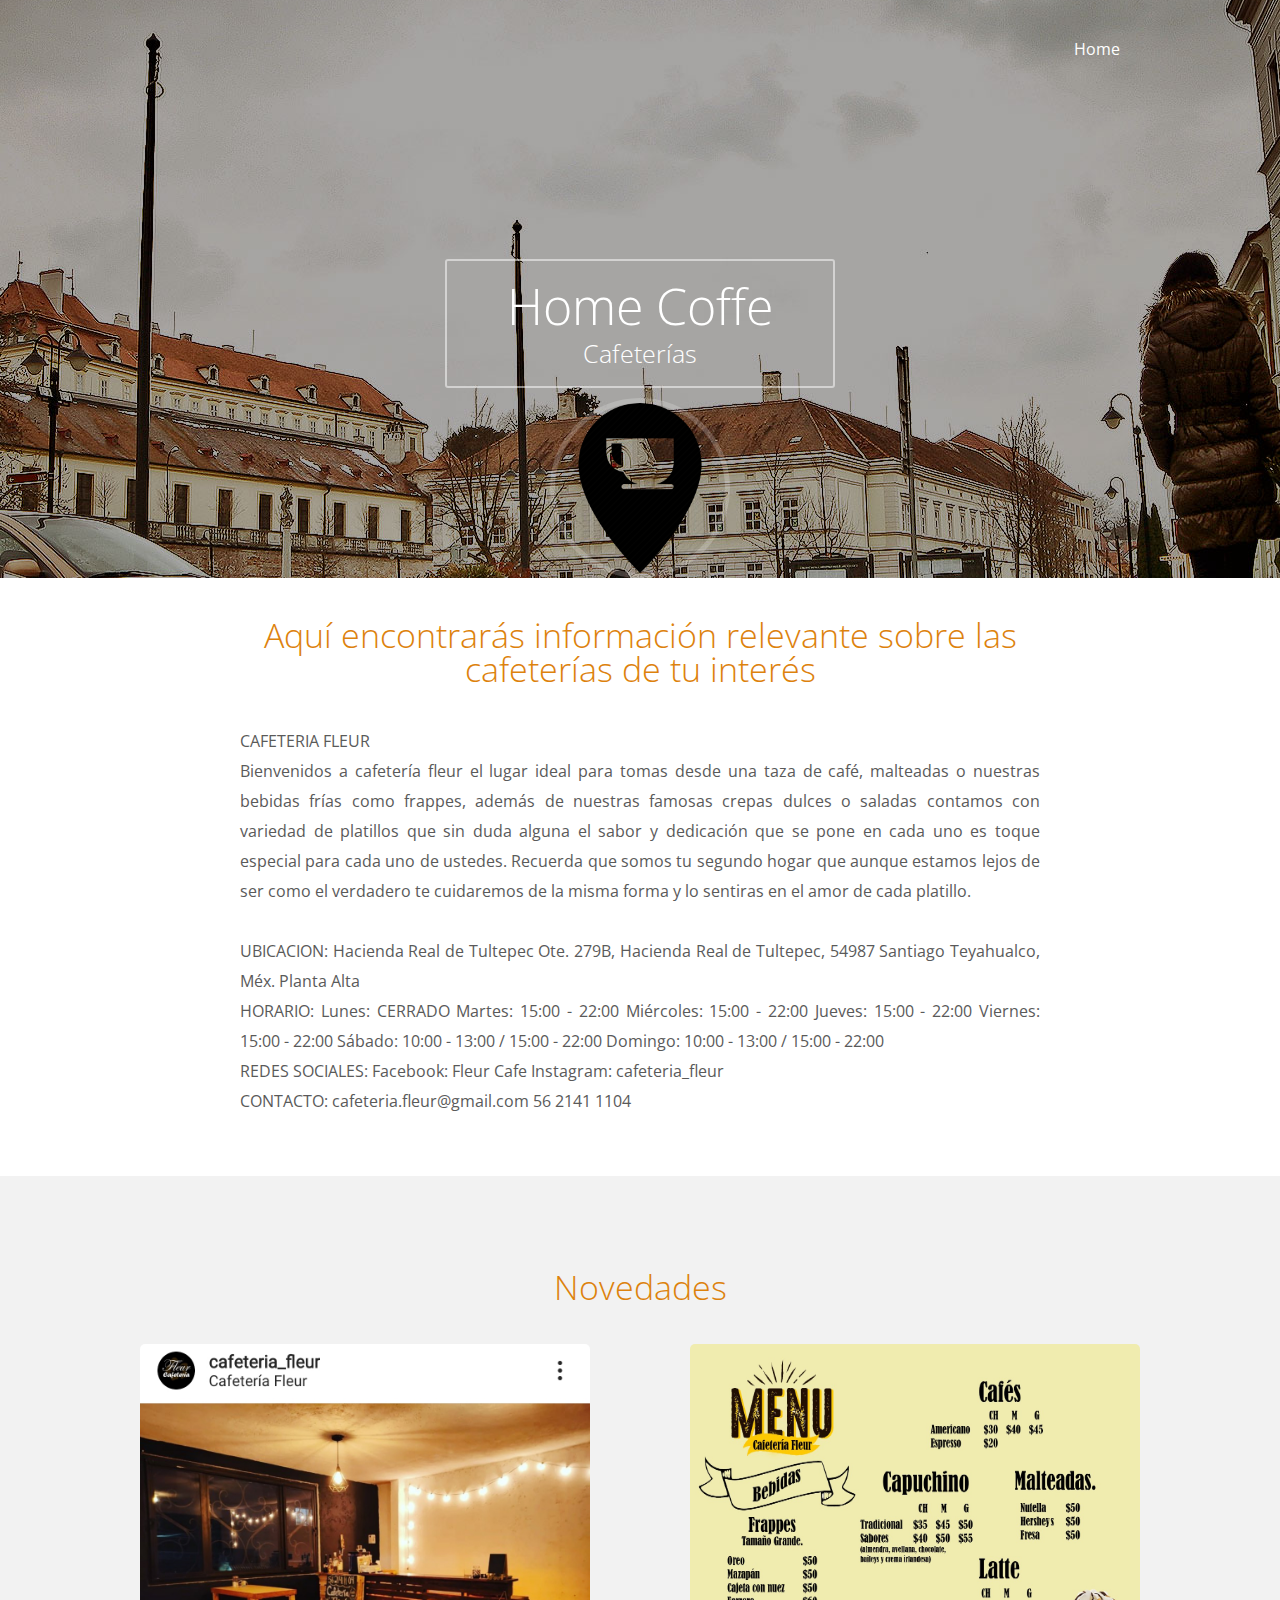
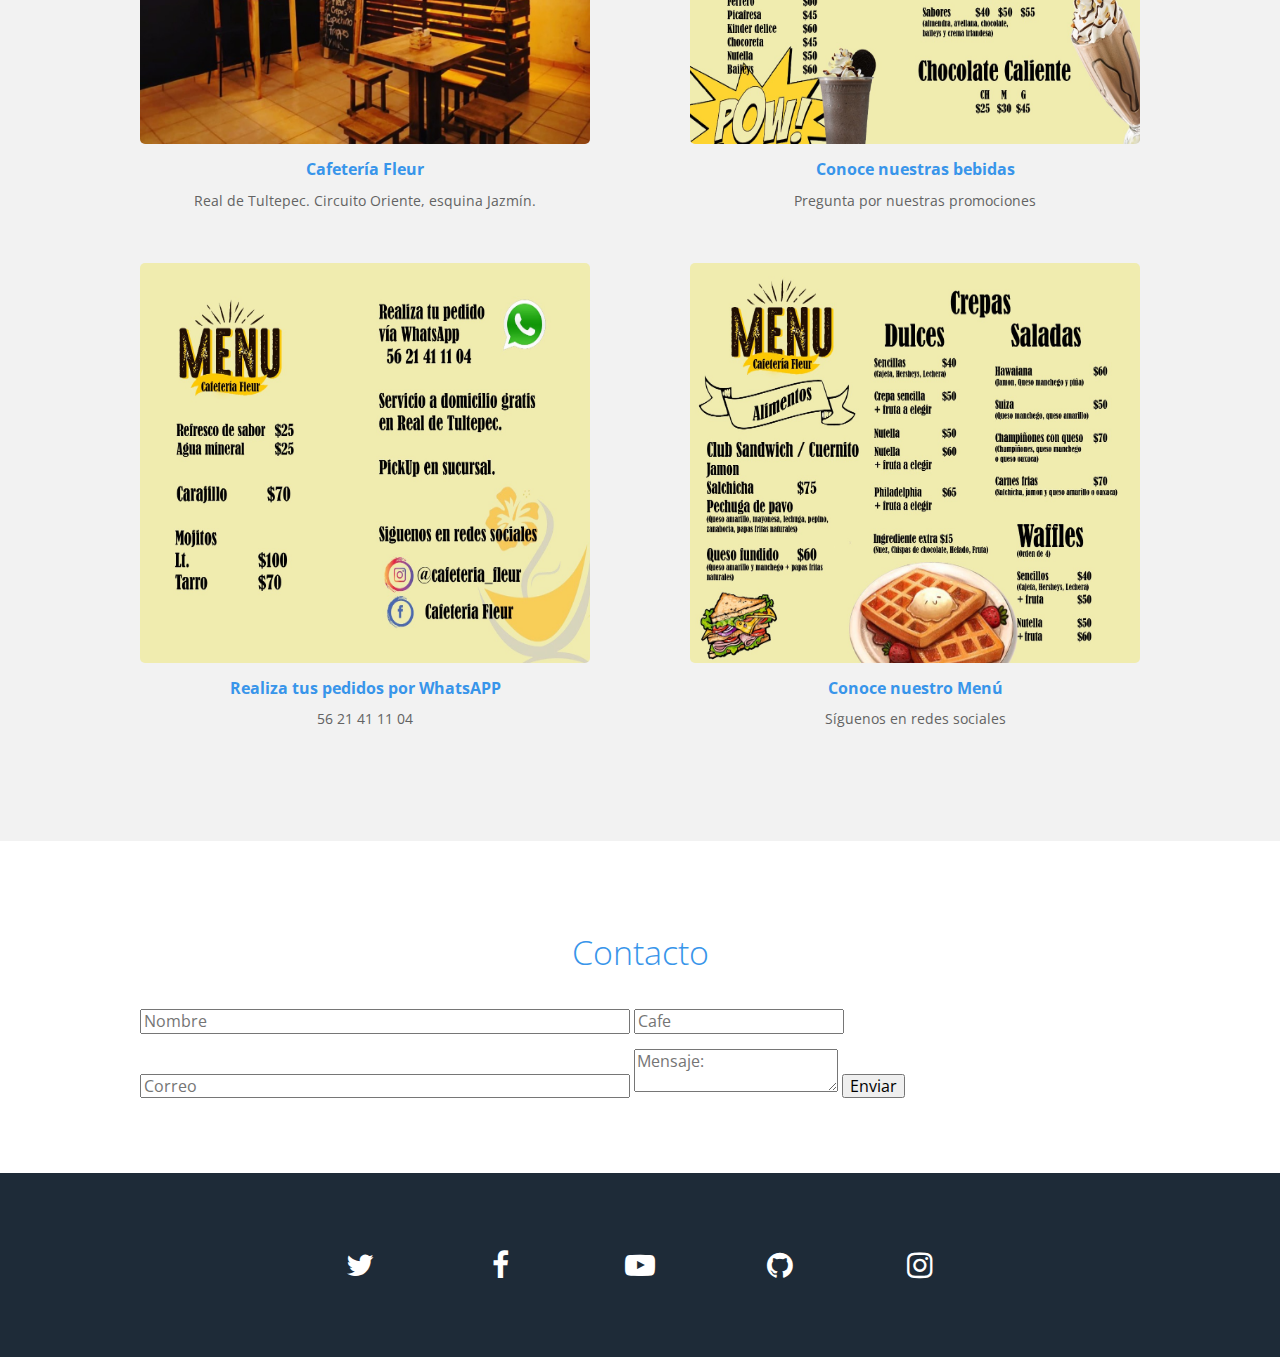
<file: portafolio/index.html>
<!DOCTYPE html>
 <html lang="en">
 <head>
 	<meta charset="utf-8">
 	<meta class="viewport" content="width=device-width, user-scalable=no,
 	initial-scale=1.0, maximum-scale=1.0, minimum-scale=1.0">
 	<title>Cafetería Fleur</title>
 	<link rel="preconnect" href="https://fonts.gstatic.com">
	<link href="https://fonts.googleapis.com/css2?family=Open+Sans:ital,wght@0,300;0,400;1,300;1,400&display=swap" rel="stylesheet">
	<link rel="stylesheet" href="css/normalize.css">
	<link rel="stylesheet" href="css/font-awesome.min.css">
 	<link rel="stylesheet" href="css/estilos.css">
 </head>
 <body>
 	<header>
 		<div class="contenedor">
 			<nav class="menu">
				<a href="/Avance2/index.html">Home</a>
 			</nav>

 			<div class="contenedor-texto">
 				<div class="texto">
 					<h1 class="nombre">Home Coffe</h1>
 					<h2 class="profesion">Cafeterías</h2>
 				</div>
 			</div>
 		</div>
 	</header>

 	<section class="main">
 		<section class="acerca-de">
 			<div class="contenedor">
 				<div class="foto">
 					<img src="img/foto1.png" width="180" alt="Cafetería">
 				</div>

 				<div class="texto">
 					<h3 class="titulo">Aquí encontrarás información relevante sobre las cafeterías de tu interés</h3>
 					<p>CAFETERIA FLEUR
 						<br>Bienvenidos a cafetería fleur el lugar ideal  para tomas desde una taza de café, malteadas o nuestras bebidas frías como frappes, además de nuestras famosas crepas dulces o saladas contamos con variedad de platillos que sin duda alguna el sabor y dedicación que se pone en cada uno es toque especial para cada uno de ustedes.
Recuerda que somos tu segundo hogar que aunque estamos lejos de ser como el verdadero te cuidaremos de la misma forma y lo sentiras en el amor de cada platillo.
 						
<br>
<br>UBICACION: 
Hacienda Real de Tultepec Ote. 279B, Hacienda Real de Tultepec, 54987 Santiago Teyahualco, Méx.
Planta Alta
<br>
HORARIO:
Lunes: CERRADO
Martes: 15:00 - 22:00
Miércoles: 15:00 - 22:00
Jueves: 15:00 - 22:00
Viernes: 15:00 - 22:00
Sábado: 10:00 - 13:00  /  15:00 - 22:00
Domingo: 10:00 - 13:00  /  15:00 - 22:00

<br>
REDES SOCIALES:
Facebook: Fleur Cafe
Instagram: cafeteria_fleur
<br>
CONTACTO:
cafeteria.fleur@gmail.com
56 2141 1104

<br>
</p>
 				</div>
 			</div>
 	</section>	
 		<section class="trabajos">
 			<div class="contenedor">
 				<h3 class="titulo">Novedades</h3>
 					<div class="contenedor-trabajos">
 						<div class="trabajo">
 							<div class="thumb">
 								<img src="img/trabajos/Flemur.jpeg" alt="Descripción1">
 							</div>
 							<div class="descripcion">
 								<p class="nombre">Cafetería Fleur</p>
 								<p class="categoria">Real de Tultepec. Circuito Oriente, esquina Jazmín.</p>
 							</div>
 						</div>
 						<div class="trabajo">
 							<div class="thumb">
 								<img src="img/trabajos/c1.jpeg" alt="Descripción2">
 							</div>
 							<div class="descripcion">
 								<p class="nombre">Conoce nuestras bebidas</p>
 								<p class="categoria">Pregunta por nuestras promociones</p>
 							</div>
 						</div>
 						<div class="trabajo">
 							<div class="thumb">
 								<img src="img/trabajos/c2.jpeg" alt="Descripción3">
 							</div>
 							<div class="descripcion">
 								<p class="nombre">Realiza tus pedidos por WhatsAPP</p>
 								<p class="categoria">56 21 41 11 04</p>
 							</div>
 						</div>
 						<div class="trabajo">
 							<div class="thumb">
 								<img src="img/trabajos/c3.jpeg" alt="Descripción4">
 							</div>
 							<div class="descripcion">
 								<p class="nombre">Conoce nuestro Menú</p>
 								<p class="categoria">Síguenos en redes sociales</p>
 							</div>
 						</div> <!--
 						<div class="trabajo">
 							<div class="thumb">
 								<img src="img/trabajos/5.jpg" alt="Descripción5">
 							</div>
 							<div class="descripcion">
 								<p class="nombre">Lorem Ipsum</p>
 								<p class="categoria">HTML-CSS-PHP</p>
 							</div>
 						</div>
 						<div class="trabajo">
 							<div class="thumb">
 								<img src="img/trabajos/6.jpg" alt="Descripción6">
 							</div>
 							<div class="descripcion">
 								<p class="nombre">Lorem Ipsum</p>
 								<p class="categoria">HTML-CSS-PHP</p>
 							</div>
 						</div>
 						<div class="trabajo">
 							<div class="thumb">
 								<img src="img/trabajos/7.jpg" alt="Descripción7">
 							</div>
 							<div class="descripcion">
 								<p class="nombre">Lorem Ipsum</p>
 								<p class="categoria">HTML-CSS-PHP</p>
 							</div>
 						</div>
 						<div class="trabajo">
 							<div class="thumb">
 								<img src="img/trabajos/8.jpg" alt="Descripción8">
 							</div>
 							<div class="descripcion">
 								<p class="nombre">Lorem Ipsum</p>
 								<p class="categoria">HTML-CSS-PHP</p>
 							</div>
 						</div>>-->
 					
 					</div>
 				</div> 
 			</section>
 		</section>

 		<footer>
 			<section class="contacto">
 				<div class="contenedor">
 					<h3 class="titulo">Contacto</h3>
 					<form action="registro.php" name="" method="POST">
 						<input type="text" name="nombre" id="name" placeholder="Nombre" required>
						 <input type="cafe" name="cafe" id="cafeteria" placeholder="Cafe" required>
 						<input type="email" name="correo" id="user" placeholder="Correo" required>
 						<textarea type="mensaje" name="mensaje" id="msn" placeholder="Mensaje:"></textarea>
 						<input type="submit" name="enviar" id="enviar" value="Enviar"/>
 					</form>	
 				</div>
 			</section>

 			<section class="redes-sociales">
 				<div class="contenedor">
 					<a class="twitter" href="#"><i class="fa fa-twitter"></i></a>
 					<a class="facebook" href="#"><i class="fa fa-facebook"></i></a>
 					<a class="youtube" href="#"><i class="fa fa-youtube-play"></i></a>
 					<a class="github" href="#"><i class="fa fa-github"></i></a>
 					<a class="instagram" href="#"><i class="fa fa-instagram"></i></a>
 				</div>
 			</section>
 		</footer>
 </body>
 </html>
</file>
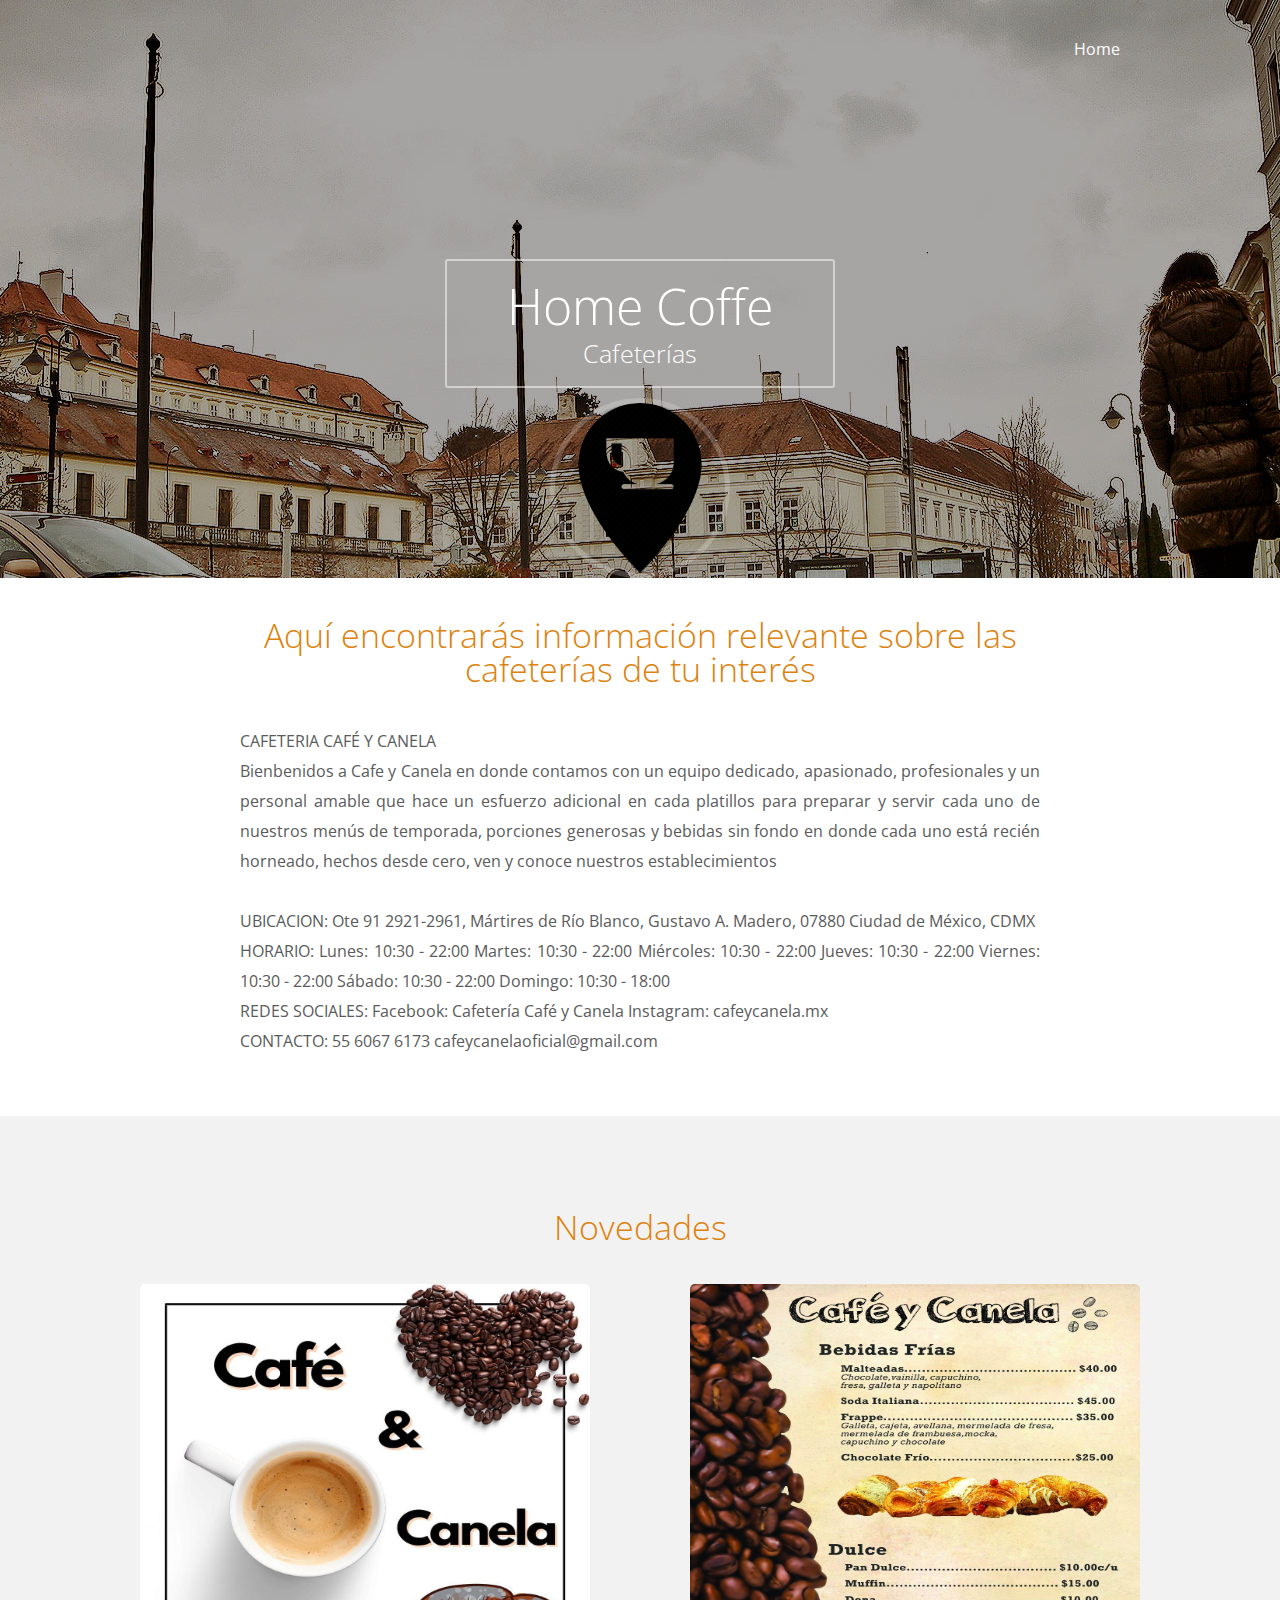
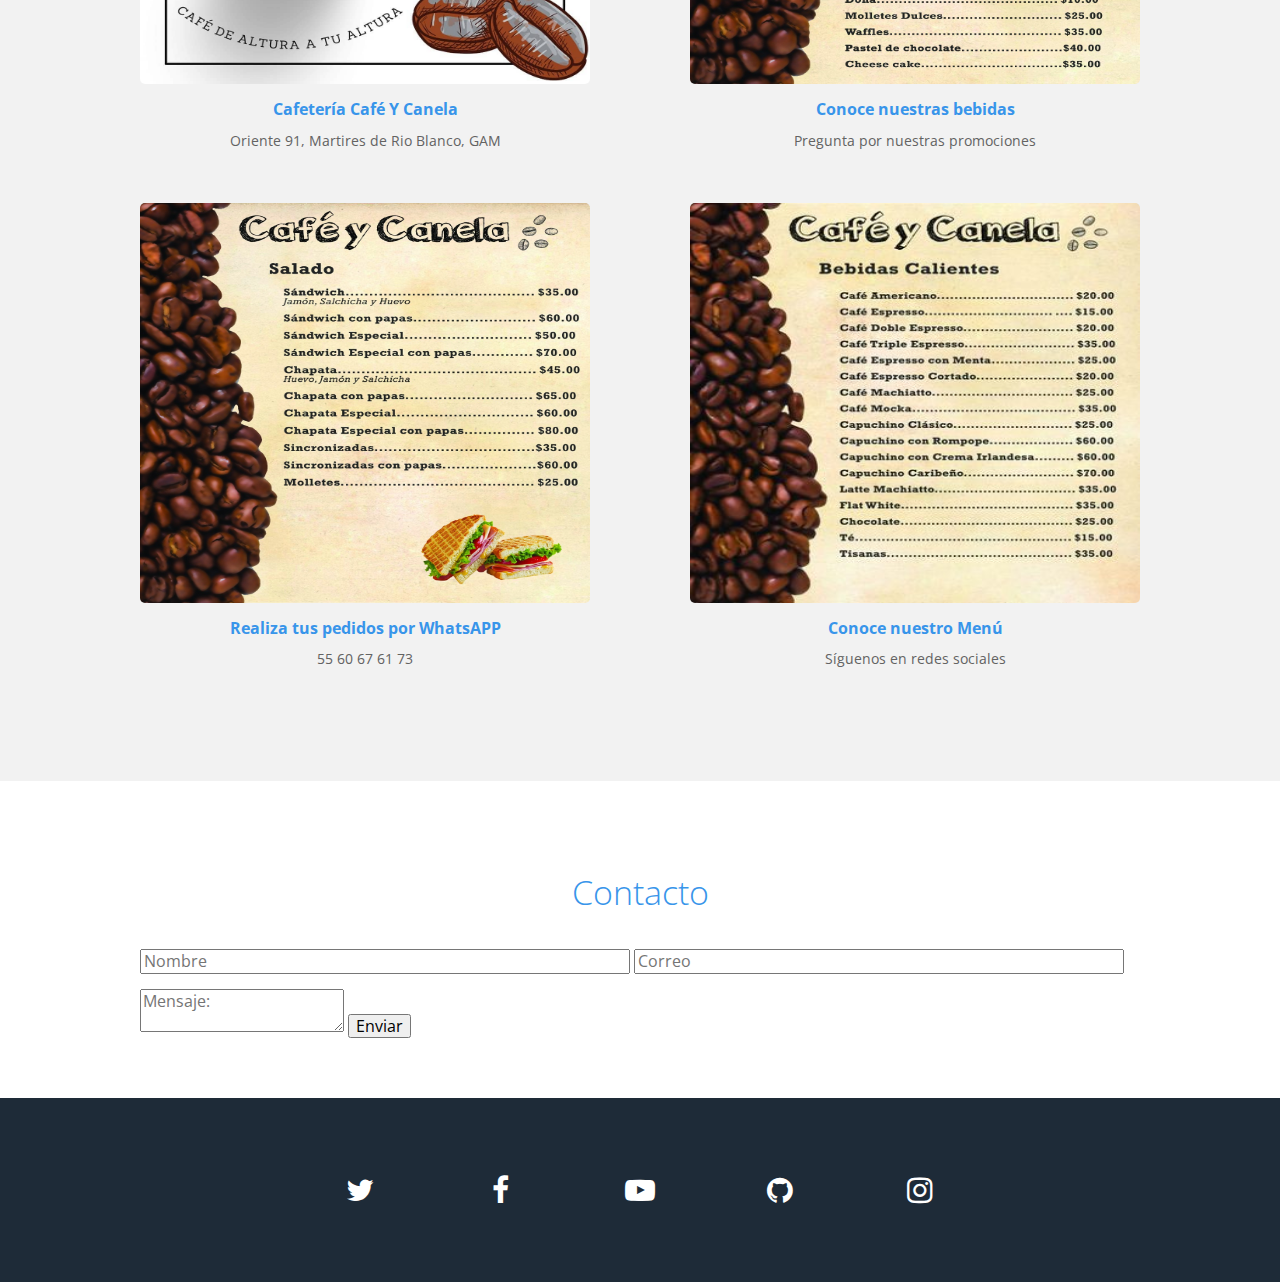
<file: portafolio/canela.html>
<!DOCTYPE html>
 <html lang="en">
 <head>
 	<meta charset="utf-8">
 	<meta class="viewport" content="width=device-width, user-scalable=no,
 	initial-scale=1.0, maximum-scale=1.0, minimum-scale=1.0">
 	<title>Cafetería Café Y Canela</title>
 	<link rel="preconnect" href="https://fonts.gstatic.com">
	<link href="https://fonts.googleapis.com/css2?family=Open+Sans:ital,wght@0,300;0,400;1,300;1,400&display=swap" rel="stylesheet">
	<link rel="stylesheet" href="css/normalize.css">
	<link rel="stylesheet" href="css/font-awesome.min.css">
 	<link rel="stylesheet" href="css/estilos.css">
 </head>
 <body>
 	<header>
 		<div class="contenedor">
 			<nav class="menu">
 				<a href="/Avance2/index.html">Home</a>
 			</nav>

 			<div class="contenedor-texto">
 				<div class="texto">
 					<h1 class="nombre">Home Coffe</h1>
 					<h2 class="profesion">Cafeterías</h2>
 				</div>
 			</div>
 		</div>
 	</header>

 	<section class="main">
 		<section class="acerca-de">
 			<div class="contenedor">
 				<div class="foto">
 					<img src="img/foto1.png" width="180" alt="Cafetería">
 				</div>

 				<div class="texto">
 					<h3 class="titulo">Aquí encontrarás información relevante sobre las cafeterías de tu interés</h3>
 					<p>CAFETERIA CAFÉ Y CANELA
 					<br>
 					Bienbenidos a Cafe y Canela en donde contamos con un equipo dedicado, apasionado, profesionales y un personal amable que hace un esfuerzo adicional en cada platillos  para preparar y servir cada uno de nuestros menús de temporada, porciones generosas y bebidas sin fondo en donde cada uno está recién horneado, hechos desde cero, ven y conoce nuestros establecimientos

<br>
<br>
UBICACION:
Ote 91 2921-2961, Mártires de Río Blanco, Gustavo A. Madero, 07880 Ciudad de México, CDMX
<br>
HORARIO:
Lunes: 10:30 - 22:00
Martes: 10:30 - 22:00
Miércoles: 10:30 - 22:00
Jueves: 10:30 - 22:00
Viernes: 10:30 - 22:00
Sábado: 10:30 - 22:00
Domingo: 10:30 - 18:00
<br>
REDES SOCIALES:
Facebook: Cafetería Café y Canela
Instagram: cafeycanela.mx
<br>
CONTACTO:
55 6067 6173
cafeycanelaoficial@gmail.com</p>
 				</div>
 			</div>
 	</section>	
 		<section class="trabajos">
 			<div class="contenedor">
 				<h3 class="titulo">Novedades</h3>
 					<div class="contenedor-trabajos">
 						<div class="trabajo">
 							<div class="thumb">
 								<img src="img/trabajos/c14.jpeg" alt="Descripción1">
 							</div>
 							<div class="descripcion">
 								<p class="nombre">Cafetería Café Y Canela</p>
 								<p class="categoria">Oriente 91, Martires de Rio Blanco, GAM</p>
 							</div>
 						</div>
 						<div class="trabajo">
 							<div class="thumb">
 								<img src="img/trabajos/c13.jpeg" alt="Descripción2">
 							</div>
 							<div class="descripcion">
 								<p class="nombre">Conoce nuestras bebidas</p>
 								<p class="categoria">Pregunta por nuestras promociones</p>
 							</div>
 						</div>
 						<div class="trabajo">
 							<div class="thumb">
 								<img src="img/trabajos/c12.jpeg" alt="Descripción3">
 							</div>
 							<div class="descripcion">
 								<p class="nombre">Realiza tus pedidos por WhatsAPP</p>
 								<p class="categoria">55 60 67 61 73</p>
 							</div>
 						</div>
 						<div class="trabajo">
 							<div class="thumb">
 								<img src="img/trabajos/c11.jpeg" alt="Descripción4">
 							</div>
 							<div class="descripcion">
 								<p class="nombre">Conoce nuestro Menú</p>
 								<p class="categoria">Síguenos en redes sociales</p>
 							</div>
 						</div> <!--
 						<div class="trabajo">
 							<div class="thumb">
 								<img src="img/trabajos/5.jpg" alt="Descripción5">
 							</div>
 							<div class="descripcion">
 								<p class="nombre">Lorem Ipsum</p>
 								<p class="categoria">HTML-CSS-PHP</p>
 							</div>
 						</div>
 						<div class="trabajo">
 							<div class="thumb">
 								<img src="img/trabajos/6.jpg" alt="Descripción6">
 							</div>
 							<div class="descripcion">
 								<p class="nombre">Lorem Ipsum</p>
 								<p class="categoria">HTML-CSS-PHP</p>
 							</div>
 						</div>
 						<div class="trabajo">
 							<div class="thumb">
 								<img src="img/trabajos/7.jpg" alt="Descripción7">
 							</div>
 							<div class="descripcion">
 								<p class="nombre">Lorem Ipsum</p>
 								<p class="categoria">HTML-CSS-PHP</p>
 							</div>
 						</div>
 						<div class="trabajo">
 							<div class="thumb">
 								<img src="img/trabajos/8.jpg" alt="Descripción8">
 							</div>
 							<div class="descripcion">
 								<p class="nombre">Lorem Ipsum</p>
 								<p class="categoria">HTML-CSS-PHP</p>
 							</div>
 						</div>>-->
 					
 					</div>
 				</div> 
 			</section>
 		</section>

 		<footer>
 			<section class="contacto">
				<div class="contenedor">
					<h3 class="titulo">Contacto</h3>
					<form action="registro.php" name="" method="POST">
						<input type="text" name="nombre" id="name" placeholder="Nombre" required>
						<input type="email" name="correo" id="user" placeholder="Correo" required>
						<textarea type="mensaje" name="mensaje" id="msn" placeholder="Mensaje:"></textarea>
						<input type="submit" name="enviar" id="enviar" value="Enviar"/>
					</form>	
				</div>
 			</section>

 			<section class="redes-sociales">
 				<div class="contenedor">
 					<a class="twitter" href="#"><i class="fa fa-twitter"></i></a>
 					<a class="facebook" href="#"><i class="fa fa-facebook"></i></a>
 					<a class="youtube" href="#"><i class="fa fa-youtube-play"></i></a>
 					<a class="github" href="#"><i class="fa fa-github"></i></a>
 					<a class="instagram" href="#"><i class="fa fa-instagram"></i></a>
 				</div>
 			</section>
 		</footer>
 </body>
 </html>
</file>
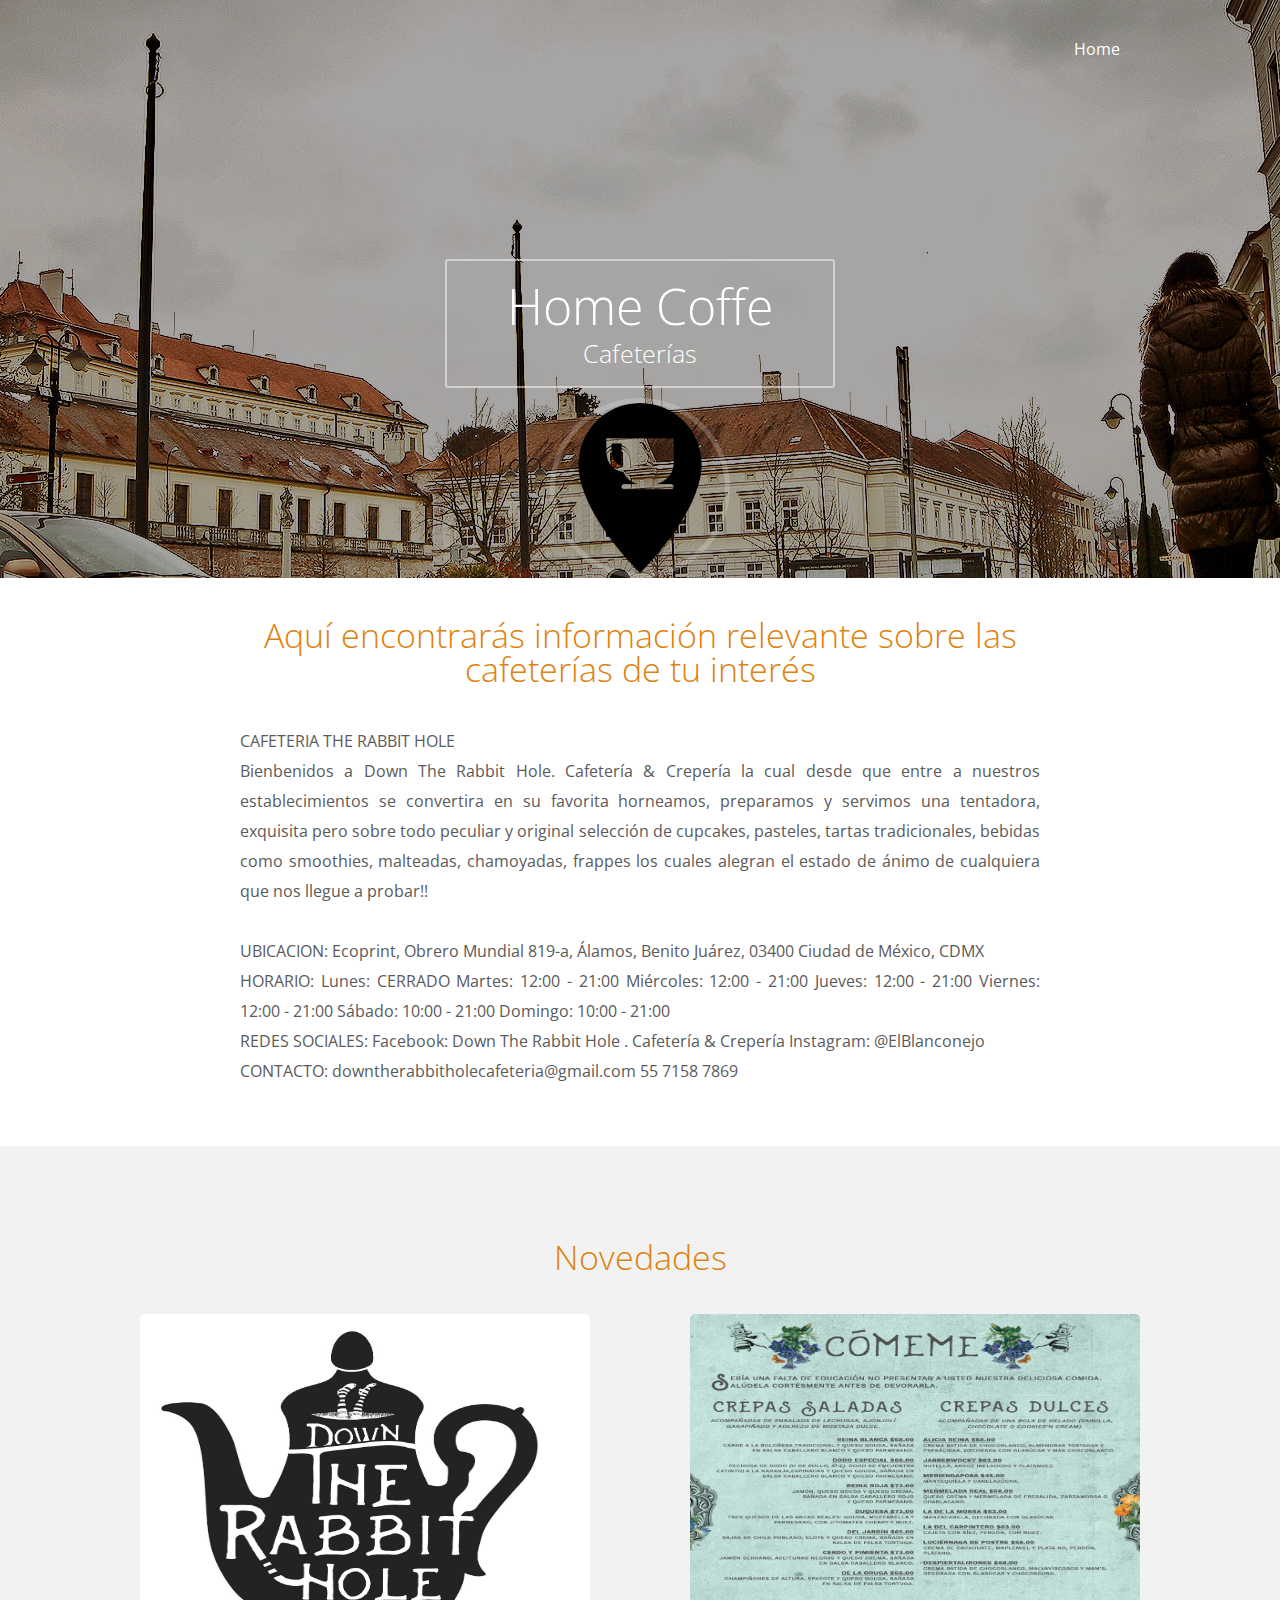
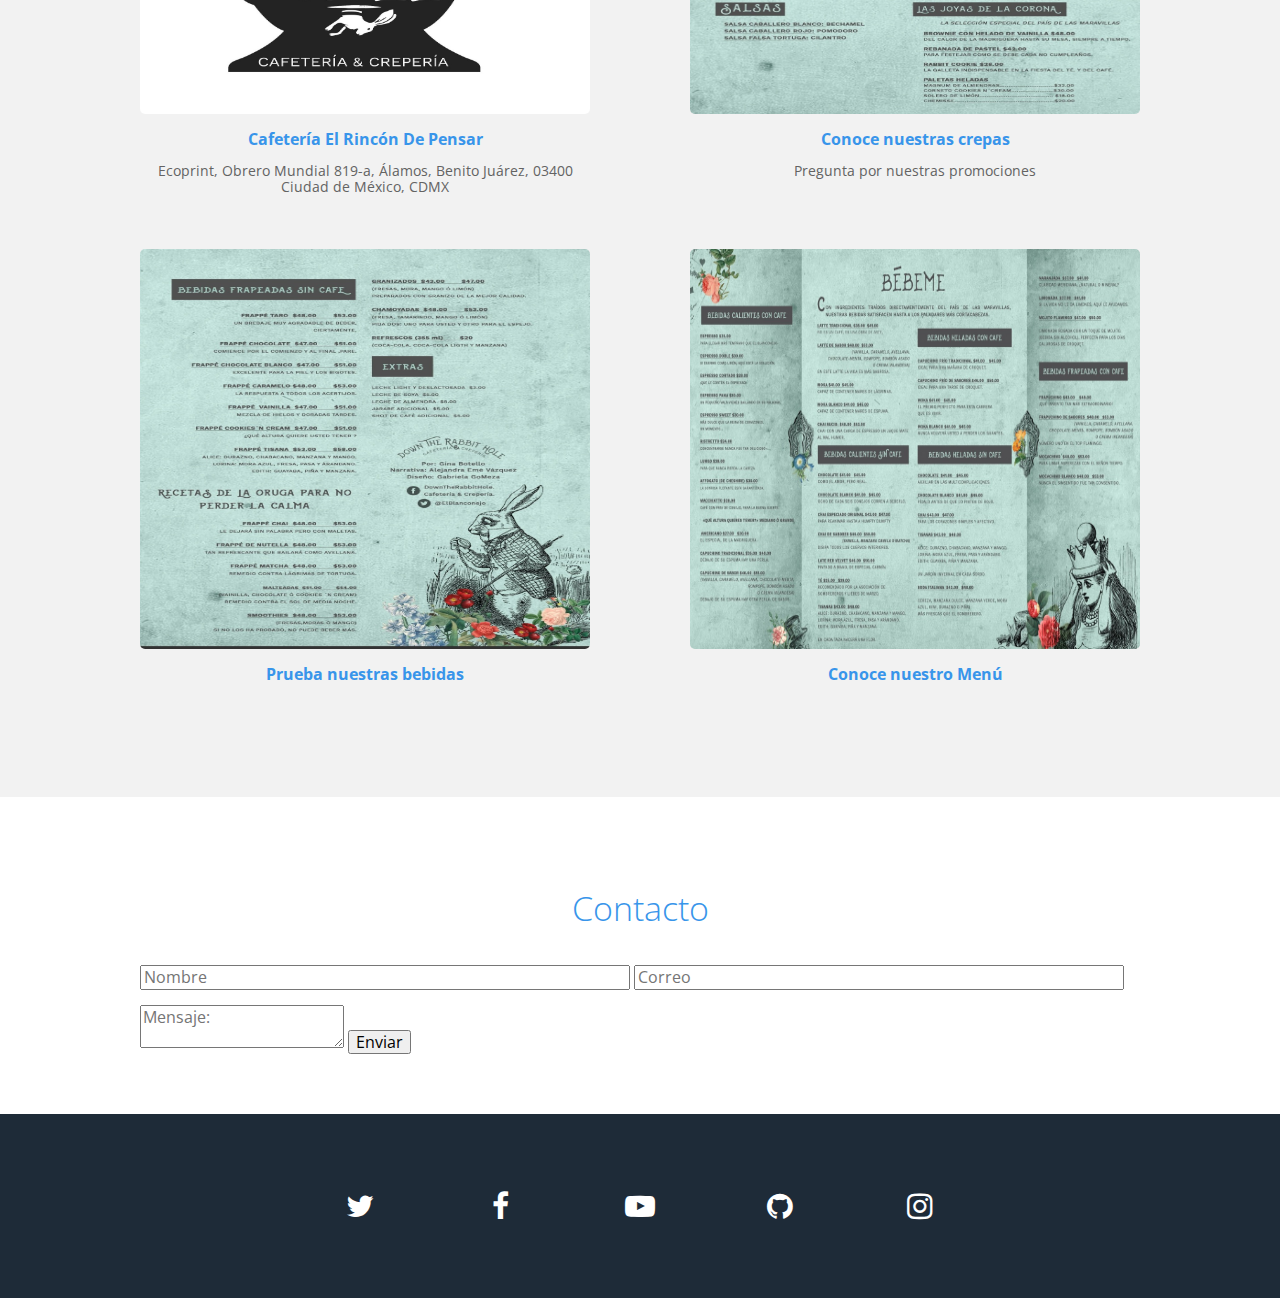
<file: portafolio/conejo.html>
<!DOCTYPE html>
 <html lang="en">
 <head>
 	<meta charset="utf-8">
 	<meta class="viewport" content="width=device-width, user-scalable=no,
 	initial-scale=1.0, maximum-scale=1.0, minimum-scale=1.0">
 	<title>Cafetería The Rabbit Hole </title>
 	<link rel="preconnect" href="https://fonts.gstatic.com">
	<link href="https://fonts.googleapis.com/css2?family=Open+Sans:ital,wght@0,300;0,400;1,300;1,400&display=swap" rel="stylesheet">
	<link rel="stylesheet" href="css/normalize.css">
	<link rel="stylesheet" href="css/font-awesome.min.css">
 	<link rel="stylesheet" href="css/estilos2.css">
 </head>
 <body>
 	<header>
 		<div class="contenedor">
 			<nav class="menu">
				<a href="/Avance2/index.html">Home</a>
 			</nav>

 			<div class="contenedor-texto">
 				<div class="texto">
 					<h1 class="nombre">Home Coffe</h1>
 					<h2 class="profesion">Cafeterías</h2>
 				</div>
 			</div>
 		</div>
 	</header>

 	<section class="main">
 		<section class="acerca-de">
 			<div class="contenedor">
 				<div class="foto">
 					<img src="img/foto1.png" width="180" alt="Cafetería">
 				</div>

 				<div class="texto">
 					<h3 class="titulo">Aquí encontrarás información relevante sobre las cafeterías de tu interés</h3>
 					<p>CAFETERIA THE RABBIT HOLE <br>
Bienbenidos  a Down The Rabbit Hole. Cafetería & Crepería la cual desde que entre a nuestros establecimientos se convertira en su favorita horneamos, preparamos y servimos una tentadora, exquisita pero sobre todo peculiar y original selección de cupcakes, pasteles, tartas tradicionales, bebidas como smoothies, malteadas, chamoyadas, frappes los cuales alegran el estado de ánimo de cualquiera que nos llegue a probar!!
<br>
<br>
UBICACION:
Ecoprint, Obrero Mundial 819-a, Álamos, Benito Juárez, 03400 Ciudad de México, CDMX
<br>
HORARIO:
Lunes: CERRADO
Martes: 12:00 - 21:00
Miércoles: 12:00 - 21:00
Jueves: 12:00 - 21:00
Viernes: 12:00 - 21:00
Sábado: 10:00 - 21:00
Domingo: 10:00 - 21:00
<br>
REDES SOCIALES:
Facebook: Down The Rabbit Hole . Cafetería & Crepería
Instagram: @ElBlanconejo
<br>
CONTACTO:
downtherabbitholecafeteria@gmail.com
55 7158 7869</p>
 				</div>
 			</div>
 	</section>	
 		<section class="trabajos">
 			<div class="contenedor">
 				<h3 class="titulo">Novedades</h3>
 					<div class="contenedor-trabajos">
 						<div class="trabajo">
 							<div class="thumb">
 								<img src="img/trabajos/c7.jpeg" alt="Descripción1">
 							</div>
 							<div class="descripcion">
 								<p class="nombre">Cafetería El Rincón De Pensar</p>
 								<p class="categoria">Ecoprint, Obrero Mundial 819-a, Álamos, Benito Juárez, 03400 Ciudad de México, CDMX</p>
 							</div>
 						</div>
 						<div class="trabajo">
 							<div class="thumb">
 								<img src="img/trabajos/c8.jpeg" alt="Descripción2">
 							</div>
 							<div class="descripcion">
 								<p class="nombre">Conoce nuestras crepas</p>
 								<p class="categoria">Pregunta por nuestras promociones</p>
 							</div>
 						</div>
 						<div class="trabajo">
 							<div class="thumb">
 								<img src="img/trabajos/c9.jpeg" alt="Descripción3">
 							</div>
 							<div class="descripcion">
 								<p class="nombre">Prueba nuestras bebidas</p>
 								<p class="categoria"></p>
 							</div>
 						</div>
 						<div class="trabajo">
 							<div class="thumb">
 								<img src="img/trabajos/c10.jpeg" alt="Descripción4">
 							</div>
 							<div class="descripcion">
 								<p class="nombre">Conoce nuestro Menú</p>
 								<p class="categoria"></p>
 							</div>
 						</div> <!--
 						<div class="trabajo">
 							<div class="thumb">
 								<img src="img/trabajos/5.jpg" alt="Descripción5">
 							</div>
 							<div class="descripcion">
 								<p class="nombre">Lorem Ipsum</p>
 								<p class="categoria">HTML-CSS-PHP</p>
 							</div>
 						</div>
 						<div class="trabajo">
 							<div class="thumb">
 								<img src="img/trabajos/6.jpg" alt="Descripción6">
 							</div>
 							<div class="descripcion">
 								<p class="nombre">Lorem Ipsum</p>
 								<p class="categoria">HTML-CSS-PHP</p>
 							</div>
 						</div>
 						<div class="trabajo">
 							<div class="thumb">
 								<img src="img/trabajos/7.jpg" alt="Descripción7">
 							</div>
 							<div class="descripcion">
 								<p class="nombre">Lorem Ipsum</p>
 								<p class="categoria">HTML-CSS-PHP</p>
 							</div>
 						</div>
 						<div class="trabajo">
 							<div class="thumb">
 								<img src="img/trabajos/8.jpg" alt="Descripción8">
 							</div>
 							<div class="descripcion">
 								<p class="nombre">Lorem Ipsum</p>
 								<p class="categoria">HTML-CSS-PHP</p>
 							</div>
 						</div>>-->
 					
 					</div>
 				</div> 
 			</section>
 		</section>

 		<footer>
 			<section class="contacto">
				<div class="contenedor">
					<h3 class="titulo">Contacto</h3>
					<form action="registro.php" name="" method="POST">
						<input type="text" name="nombre" id="name" placeholder="Nombre" required>
						<input type="email" name="correo" id="user" placeholder="Correo" required>
						<textarea type="mensaje" name="mensaje" id="msn" placeholder="Mensaje:"></textarea>
						<input type="submit" name="enviar" id="enviar" value="Enviar"/>
					</form>	
				</div>
 			</section>

 			<section class="redes-sociales">
 				<div class="contenedor">
 					<a class="twitter" href="#"><i class="fa fa-twitter"></i></a>
 					<a class="facebook" href="#"><i class="fa fa-facebook"></i></a>
 					<a class="youtube" href="#"><i class="fa fa-youtube-play"></i></a>
 					<a class="github" href="#"><i class="fa fa-github"></i></a>
 					<a class="instagram" href="#"><i class="fa fa-instagram"></i></a>
 				</div>
 			</section>
 		</footer>
 </body>
 </html>
</file>
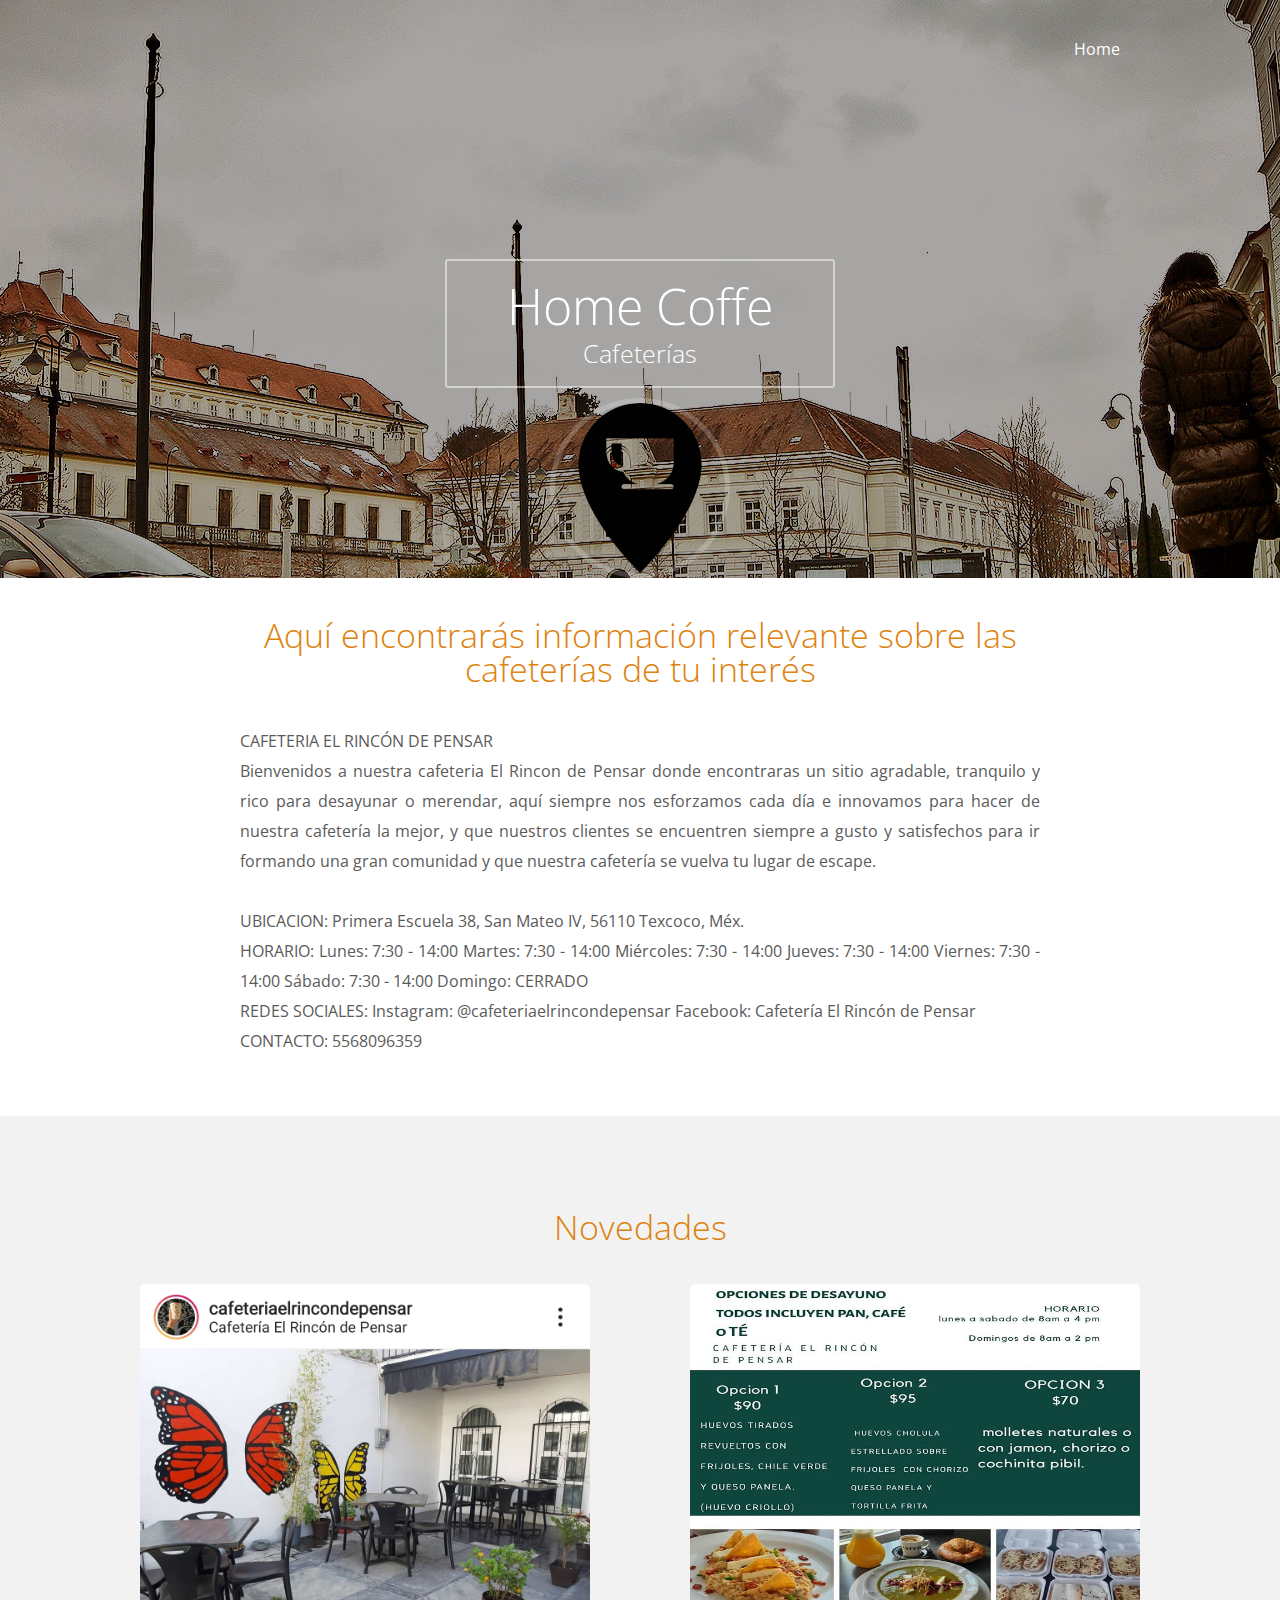
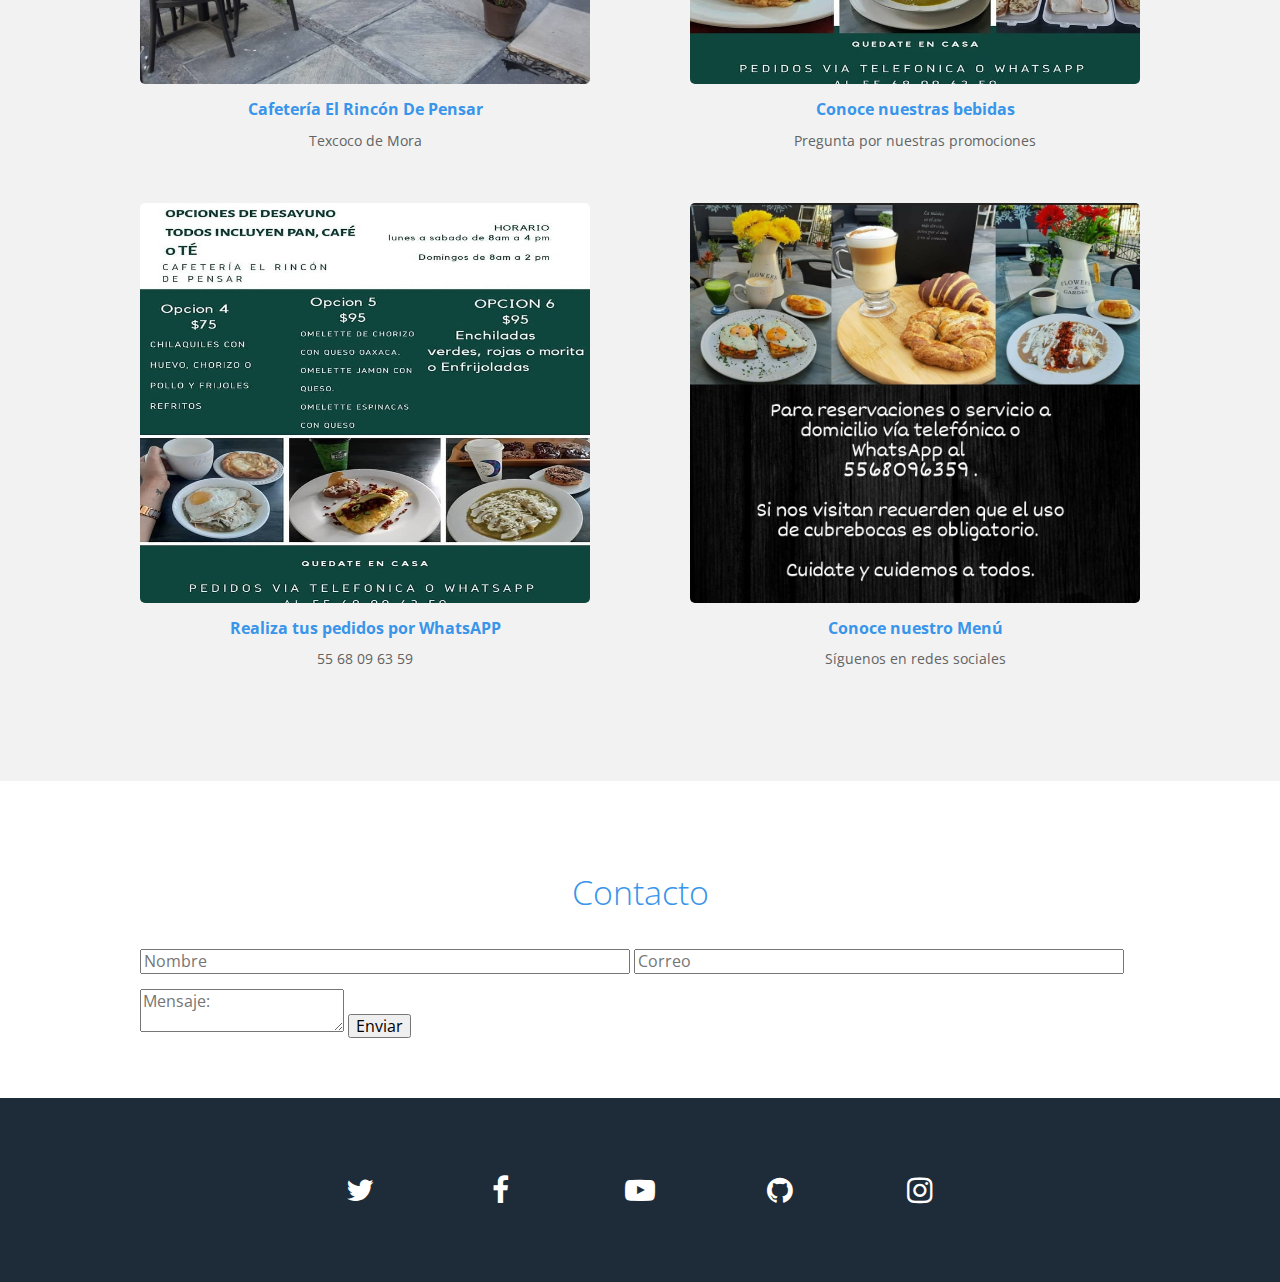
<file: portafolio/rincon.html>
<!DOCTYPE html>
 <html lang="en">
 <head>
 	<meta charset="utf-8">
 	<meta class="viewport" content="width=device-width, user-scalable=no,
 	initial-scale=1.0, maximum-scale=1.0, minimum-scale=1.0">
 	<title>Cafetería Rincón De Pensar</title>
 	<link rel="preconnect" href="https://fonts.gstatic.com">
	<link href="https://fonts.googleapis.com/css2?family=Open+Sans:ital,wght@0,300;0,400;1,300;1,400&display=swap" rel="stylesheet">
	<link rel="stylesheet" href="css/normalize.css">
	<link rel="stylesheet" href="css/font-awesome.min.css">
 	<link rel="stylesheet" href="css/estilos1.css">
 </head>
 <body>
 	<header>
 		<div class="contenedor">
 			<nav class="menu">
				<a href="/Avance2/index.html">Home</a>
 			</nav>

 			<div class="contenedor-texto">
 				<div class="texto">
 					<h1 class="nombre">Home Coffe</h1>
 					<h2 class="profesion">Cafeterías</h2>
 				</div>
 			</div>
 		</div>
 	</header>

 	<section class="main">
 		<section class="acerca-de">
 			<div class="contenedor">
 				<div class="foto">
 					<img src="img/foto1.png" width="180" alt="Cafetería">
 				</div>

 				<div class="texto">
 					<h3 class="titulo">Aquí encontrarás información relevante sobre las cafeterías de tu interés</h3>
 					<p>CAFETERIA EL RINCÓN DE PENSAR
<br>
Bienvenidos a nuestra cafeteria El Rincon de Pensar donde encontraras un sitio agradable, tranquilo y rico para desayunar o merendar, aquí siempre nos esforzamos cada día e innovamos para hacer de nuestra cafetería la mejor, y que nuestros clientes se encuentren siempre a gusto y satisfechos para ir formando una gran comunidad y que nuestra cafetería se vuelva tu lugar de escape. <br>

<br>
UBICACION:
Primera Escuela 38, San Mateo IV, 56110 Texcoco, Méx.
<br>
HORARIO:
Lunes: 7:30 - 14:00
Martes: 7:30 - 14:00
Miércoles: 7:30 - 14:00
Jueves: 7:30 - 14:00
Viernes: 7:30 - 14:00
Sábado: 7:30 - 14:00
Domingo: CERRADO
<br>
REDES SOCIALES:
Instagram: @cafeteriaelrincondepensar
Facebook:  Cafetería El Rincón de Pensar 
<br>
CONTACTO:
5568096359</p>
 				</div>
 			</div>
 	</section>	
 		<section class="trabajos">
 			<div class="contenedor">
 				<h3 class="titulo">Novedades</h3>
 					<div class="contenedor-trabajos">
 						<div class="trabajo">
 							<div class="thumb">
 								<img src="img/trabajos/rincon.jpeg" alt="Descripción1">
 							</div>
 							<div class="descripcion">
 								<p class="nombre">Cafetería El Rincón De Pensar</p>
 								<p class="categoria">Texcoco de Mora</p>
 							</div>
 						</div>
 						<div class="trabajo">
 							<div class="thumb">
 								<img src="img/trabajos/c4.jpeg" alt="Descripción2">
 							</div>
 							<div class="descripcion">
 								<p class="nombre">Conoce nuestras bebidas</p>
 								<p class="categoria">Pregunta por nuestras promociones</p>
 							</div>
 						</div>
 						<div class="trabajo">
 							<div class="thumb">
 								<img src="img/trabajos/c5.jpeg" alt="Descripción3">
 							</div>
 							<div class="descripcion">
 								<p class="nombre">Realiza tus pedidos por WhatsAPP</p>
 								<p class="categoria">55 68 09 63 59</p>
 							</div>
 						</div>
 						<div class="trabajo">
 							<div class="thumb">
 								<img src="img/trabajos/c6.jpeg" alt="Descripción4">
 							</div>
 							<div class="descripcion">
 								<p class="nombre">Conoce nuestro Menú</p>
 								<p class="categoria">Síguenos en redes sociales</p>
 							</div>
 						</div> <!--
 						<div class="trabajo">
 							<div class="thumb">
 								<img src="img/trabajos/5.jpg" alt="Descripción5">
 							</div>
 							<div class="descripcion">
 								<p class="nombre">Lorem Ipsum</p>
 								<p class="categoria">HTML-CSS-PHP</p>
 							</div>
 						</div>
 						<div class="trabajo">
 							<div class="thumb">
 								<img src="img/trabajos/6.jpg" alt="Descripción6">
 							</div>
 							<div class="descripcion">
 								<p class="nombre">Lorem Ipsum</p>
 								<p class="categoria">HTML-CSS-PHP</p>
 							</div>
 						</div>
 						<div class="trabajo">
 							<div class="thumb">
 								<img src="img/trabajos/7.jpg" alt="Descripción7">
 							</div>
 							<div class="descripcion">
 								<p class="nombre">Lorem Ipsum</p>
 								<p class="categoria">HTML-CSS-PHP</p>
 							</div>
 						</div>
 						<div class="trabajo">
 							<div class="thumb">
 								<img src="img/trabajos/8.jpg" alt="Descripción8">
 							</div>
 							<div class="descripcion">
 								<p class="nombre">Lorem Ipsum</p>
 								<p class="categoria">HTML-CSS-PHP</p>
 							</div>
 						</div>>-->
 					
 					</div>
 				</div> 
 			</section>
 		</section>

 		<footer>
 			<section class="contacto">
				<div class="contenedor">
					<h3 class="titulo">Contacto</h3>
					<form action="registro.php" name="" method="POST">
						<input type="text" name="nombre" id="name" placeholder="Nombre" required>
						<input type="email" name="correo" id="user" placeholder="Correo" required>
						<textarea type="mensaje" name="mensaje" id="msn" placeholder="Mensaje:"></textarea>
						<input type="submit" name="enviar" id="enviar" value="Enviar"/>
					</form>	
				</div>
 			</section>

 			<section class="redes-sociales">
 				<div class="contenedor">
 					<a class="twitter" href="#"><i class="fa fa-twitter"></i></a>
 					<a class="facebook" href="#"><i class="fa fa-facebook"></i></a>
 					<a class="youtube" href="#"><i class="fa fa-youtube-play"></i></a>
 					<a class="github" href="#"><i class="fa fa-github"></i></a>
 					<a class="instagram" href="#"><i class="fa fa-instagram"></i></a>
 				</div>
 			</section>
 		</footer>
 </body>
 </html>
</file>
<file: portafolio/css/estilos.css>
* {
	box-sizing: border-box;
	-moz-box-sizing:border-box;
	box-sizing: border-box;
}

body{
	background: #fff;
	font-family: "Open Sans", Sans-serif;
	font-size: 16px;
}

.contenedor {
	width: 90%;
	max-width:1000px;
	margin:auto;
	overflow: hidden;
}

/**** HEADER ****/

header {
	background:url('../img/1.jpg') #49a3d6;
	background-repeat: no-repeat;
	background-position: center;
	max-height: 600px;
}

header .menu {
	margin: 40px 0;
	text-align: right;
}

header .menu a {
	margin: 0 20px;
	color: #fff;
	padding-bottom: 9px;
	font-size: 1em;
	display: inline-block;
	border-bottom: 2px solid transparent;
	text-decoration: none;
}

header .menu a:hover {
	border-bottom: 2px solid #fff;
}

header .contenedor-texto {
	display: flex;
	justify-content: center;
	align-content: center;
	margin: 190px 0;
}

header .contenedor-texto .texto {
	border: 2px solid rgba(255, 255, 255,0.5);
	border-radius: 3px;
	display: inline-block;
	text-align: center;
	padding:20px 60px; 
}

header .contenedor-texto .texto h1,
header .contenedor-texto .texto h2 {
	color: #fff;
	font-weight: 300;
	margin:0;
} 

header .contenedor-texto .texto .nombre {
	margin-bottom: 10px;
	font-size: 50px;
	line-height: 50px;
}

header .contenedor-texto .texto .profesion {
	font-size: 25px;
	line-height: 25px;
}

/**** MAIN ***/

.main .contenedor {
	overflow: visible;
}
.main .acerca-de {
	/*text-align: center;*/
	text-align: justify;
}

.main .acerca-de .foto {
	margin-top: -180px;
	text-align: center;
}

.main .acerca-de .foto img {
	vertical-align: top;
	border-radius: 50%;
	border: 5px solid rgba(255,255,255,0.2);
}

.main .acerca-de .texto {
	color:#5a5a5a;
	font-weight: 400;
	font-size: 1em;
	line-height: 30px;
	width: 80%;
	margin: 40px auto 60px auto;
}

.main .acerca-de .texto .titulo {
	font-size: 34px;
	line-height: 34px;
	margin-bottom: 40px;
	font-weight: 300;
	color:#dd820d;
	text-align: center;
}

.main .acerca-de .texto .bold {
	color: #3895ea;
	text-decoration: underline;
}

.main .trabajos {
	background: #f2f2f2;
	padding: 60px 0;
}

.main .trabajos .contenedor {
	overflow: hidden;
}

.main .trabajos .titulo {
	font-size: 34px;
	line-height: 34px;
	margin-bottom: 40px;
	font-weight: 300;
	color:#dd820d;
	text-align: center;
}

.main .trabajos .contenedor-trabajos {
	display: flex;
	flex-direction: row;
	flex-wrap: wrap;
	justify-content: space-between;

}


.main .trabajos .contenedor-trabajos .trabajo {
	width: 45%;
	margin-bottom: 40px;
}

.main .trabajos .contenedor-trabajos .trabajo .thumb {	
	width: 100%;
	margin-bottom: 10px;
}


.main .trabajos .contenedor-trabajos .trabajo .thumb img{
	width: 100%;
	height: 400px;
	vertical-align:top;
	border-radius: 5px;

}

.main .trabajos .contenedor-trabajos .trabajo .descripcion {
	text-align: center;
}

.main .trabajos .contenedor-trabajos .trabajo .descripcion .nombre {
	font-weight: 700;
	color: #3895ea;
	margin-bottom: 10px;
}

.main .trabajos .contenedor-trabajos .trabajo .descripcion .categoria {
	font-size: 14px;
	color:#636363;
}

/********* FOOTER *******/

footer .contacto {
	padding: 60px 0;
}

footer .contacto .titulo {
	font-size: 34px;
	line-height: 34px;
	margin-bottom: 40px;
	font-weight: 300;
	color: #3895ea;
	text-align: center;
}

footer .contacto .formulario {
	display: flex;
	flex-wrap: wrap;
	justify-content: space-between;
}


footer .contacto .formulario input[type="text"], 
footer .contacto .formulario input[type="email"], 
footer .contacto .formulario textarea{
	border: 2px solid #cecece;
	border-radius: 5px;
	padding: 15px 20px;
	font-size: 20px;
	color: #a4a4a4;
}

footer .contacto .formulario input[type="text"]:focus, 
footer .contacto .formulario input[type="email"]:focus, 
footer .contacto .formulario textarea:focus{
	border: 2px solid #3895ea;
}

input[type="text"], 
 input[type="email"]{
	width: 49%;
	margin-bottom: 15px;
}

footer .contacto .formulario textarea{
	width: 100%;
	height: 100px;
	min-width: 100%;
	max-width: 100%;
	min-height: 100px;
	max-height: 200px;
	margin-bottom: 15px;
}

footer .contacto .formulario .boton{
	margin: auto;
	background: #3895ea;
	color: #fff;
	border: none;
	border-radius: 3px;
	padding: 15px 40px;
	cursor: pointer;
}

footer .contacto .formulario .boton:hover {
	background: #387bea;
}

footer .redes-sociales {
	background: #1e2b38;
	padding: 60px 0;
}

footer .redes-sociales .contenedor {
	display: flex;
	justify-content: center;
}

footer .redes-sociales a{
	color: #fff;
	text-align: center;
	width: 100px;
	display: block;
	padding: 15px 0;
	border-radius: 3px;
	font-size: 30px;
	margin: 0 20px;
}

footer .redes-sociales .twitter:hover {background:#1da1f2;}
footer .redes-sociales .facebook:hover {background:#3b5998;}
footer .redes-sociales .youtube:hover {background:#cd201f;}
footer .redes-sociales .github:hover {background:#666666;}
footer .redes-sociales .instagram:hover {background:#3f729b;}

/**********MEDIA QUERIES***********/

@media screen and (max-width: 800px){
	header .menu{
		text-align: center;
	}

	.main .trabajos .contenedor-trabajos .trabajo{
		width: 46%;
	}
}

@media screen and (max-width: 500px){
	header .contenedor-texto .texto .nombre{
		font-size: 35px;
	}

	header .contenedor-texto .texto .profesion {
		font-size: 18px;
	}

	footer .redes-sociales .contenedor {
		flex-wrap: wrap;
		padding: 20px 0;
	}
}
</file>
<file: portafolio/css/estilos2.css>
* {
	box-sizing: border-box;
	-moz-box-sizing:border-box;
	box-sizing: border-box;
}

body{
	background: #fff;
	font-family: "Open Sans", Sans-serif;
	font-size: 16px;
}

.contenedor {
	width: 90%;
	max-width:1000px;
	margin:auto;
	overflow: hidden;
}

/**** HEADER ****/

header {
	background:url('../img/1.jpg') #49a3d6;
	background-repeat: no-repeat;
	background-position: center;
	max-height: 600px;
}

header .menu {
	margin: 40px 0;
	text-align: right;
}

header .menu a {
	margin: 0 20px;
	color: #fff;
	padding-bottom: 9px;
	font-size: 1em;
	display: inline-block;
	border-bottom: 2px solid transparent;
	text-decoration: none;
}

header .menu a:hover {
	border-bottom: 2px solid #fff;
}

header .contenedor-texto {
	display: flex;
	justify-content: center;
	align-content: center;
	margin: 190px 0;
}

header .contenedor-texto .texto {
	border: 2px solid rgba(255, 255, 255,0.5);
	border-radius: 3px;
	display: inline-block;
	text-align: center;
	padding:20px 60px; 
}

header .contenedor-texto .texto h1,
header .contenedor-texto .texto h2 {
	color: #fff;
	font-weight: 300;
	margin:0;
} 

header .contenedor-texto .texto .nombre {
	margin-bottom: 10px;
	font-size: 50px;
	line-height: 50px;
}

header .contenedor-texto .texto .profesion {
	font-size: 25px;
	line-height: 25px;
}

/**** MAIN ***/

.main .contenedor {
	overflow: visible;
}
.main .acerca-de {
	/*text-align: center;*/
	text-align: justify;
}

.main .acerca-de .foto {
	margin-top: -180px;
	text-align: center;
}

.main .acerca-de .foto img {
	vertical-align: top;
	border-radius: 50%;
	border: 5px solid rgba(255,255,255,0.2);
}

.main .acerca-de .texto {
	color:#5a5a5a;
	font-weight: 400;
	font-size: 1em;
	line-height: 30px;
	width: 80%;
	margin: 40px auto 60px auto;
}

.main .acerca-de .texto .titulo {
	font-size: 34px;
	line-height: 34px;
	margin-bottom: 40px;
	font-weight: 300;
	color:#dd820d;
	text-align: center;
}

.main .acerca-de .texto .bold {
	color: #3895ea;
	text-decoration: underline;
}

.main .trabajos {
	background: #f2f2f2;
	padding: 60px 0;
}

.main .trabajos .contenedor {
	overflow: hidden;
}

.main .trabajos .titulo {
	font-size: 34px;
	line-height: 34px;
	margin-bottom: 40px;
	font-weight: 300;
	color:#dd820d;
	text-align: center;
}

.main .trabajos .contenedor-trabajos {
	display: flex;
	flex-direction: row;
	flex-wrap: wrap;
	justify-content: space-between;

}


.main .trabajos .contenedor-trabajos .trabajo {
	width: 45%;
	margin-bottom: 40px;
}

.main .trabajos .contenedor-trabajos .trabajo .thumb {	
	width: 100%;
	margin-bottom: 10px;
}


.main .trabajos .contenedor-trabajos .trabajo .thumb img{
	width: 100%;
	height: 400px;
	vertical-align:top;
	border-radius: 5px;

}

.main .trabajos .contenedor-trabajos .trabajo .descripcion {
	text-align: center;
}

.main .trabajos .contenedor-trabajos .trabajo .descripcion .nombre {
	font-weight: 700;
	color: #3895ea;
	margin-bottom: 10px;
}

.main .trabajos .contenedor-trabajos .trabajo .descripcion .categoria {
	font-size: 14px;
	color:#636363;
}

/********* FOOTER *******/

footer .contacto {
	padding: 60px 0;
}

footer .contacto .titulo {
	font-size: 34px;
	line-height: 34px;
	margin-bottom: 40px;
	font-weight: 300;
	color: #3895ea;
	text-align: center;
}

footer .contacto .formulario {
	display: flex;
	flex-wrap: wrap;
	justify-content: space-between;
}


footer .contacto .formulario input[type="text"], 
footer .contacto .formulario input[type="email"], 
footer .contacto .formulario textarea{
	border: 2px solid #cecece;
	border-radius: 5px;
	padding: 15px 20px;
	font-size: 20px;
	color: #a4a4a4;
}

footer .contacto .formulario input[type="text"]:focus, 
footer .contacto .formulario input[type="email"]:focus, 
footer .contacto .formulario textarea:focus{
	border: 2px solid #3895ea;
}

input[type="text"], 
 input[type="email"]{
	width: 49%;
	margin-bottom: 15px;
}

footer .contacto .formulario textarea{
	width: 100%;
	height: 100px;
	min-width: 100%;
	max-width: 100%;
	min-height: 100px;
	max-height: 200px;
	margin-bottom: 15px;
}

footer .contacto .formulario .boton{
	margin: auto;
	background: #3895ea;
	color: #fff;
	border: none;
	border-radius: 3px;
	padding: 15px 40px;
	cursor: pointer;
}

footer .contacto .formulario .boton:hover {
	background: #387bea;
}

footer .redes-sociales {
	background: #1e2b38;
	padding: 60px 0;
}

footer .redes-sociales .contenedor {
	display: flex;
	justify-content: center;
}

footer .redes-sociales a{
	color: #fff;
	text-align: center;
	width: 100px;
	display: block;
	padding: 15px 0;
	border-radius: 3px;
	font-size: 30px;
	margin: 0 20px;
}

footer .redes-sociales .twitter:hover {background:#1da1f2;}
footer .redes-sociales .facebook:hover {background:#3b5998;}
footer .redes-sociales .youtube:hover {background:#cd201f;}
footer .redes-sociales .github:hover {background:#666666;}
footer .redes-sociales .instagram:hover {background:#3f729b;}

/**********MEDIA QUERIES***********/

@media screen and (max-width: 800px){
	header .menu{
		text-align: center;
	}

	.main .trabajos .contenedor-trabajos .trabajo{
		width: 46%;
	}
}

@media screen and (max-width: 500px){
	header .contenedor-texto .texto .nombre{
		font-size: 35px;
	}

	header .contenedor-texto .texto .profesion {
		font-size: 18px;
	}

	footer .redes-sociales .contenedor {
		flex-wrap: wrap;
		padding: 20px 0;
	}
}
</file>
<file: portafolio/css/estilos1.css>
* {
	box-sizing: border-box;
	-moz-box-sizing:border-box;
	box-sizing: border-box;
}

body{
	background: #fff;
	font-family: "Open Sans", Sans-serif;
	font-size: 16px;
}

.contenedor {
	width: 90%;
	max-width:1000px;
	margin:auto;
	overflow: hidden;
}

/**** HEADER ****/

header {
	background:url('../img/1.jpg') #49a3d6;
	background-repeat: no-repeat;
	background-position: center;
	max-height: 600px;
}

header .menu {
	margin: 40px 0;
	text-align: right;
}

header .menu a {
	margin: 0 20px;
	color: #fff;
	padding-bottom: 9px;
	font-size: 1em;
	display: inline-block;
	border-bottom: 2px solid transparent;
	text-decoration: none;
}

header .menu a:hover {
	border-bottom: 2px solid #fff;
}

header .contenedor-texto {
	display: flex;
	justify-content: center;
	align-content: center;
	margin: 190px 0;
}

header .contenedor-texto .texto {
	border: 2px solid rgba(255, 255, 255,0.5);
	border-radius: 3px;
	display: inline-block;
	text-align: center;
	padding:20px 60px; 
}

header .contenedor-texto .texto h1,
header .contenedor-texto .texto h2 {
	color: #fff;
	font-weight: 300;
	margin:0;
} 

header .contenedor-texto .texto .nombre {
	margin-bottom: 10px;
	font-size: 50px;
	line-height: 50px;
}

header .contenedor-texto .texto .profesion {
	font-size: 25px;
	line-height: 25px;
}

/**** MAIN ***/

.main .contenedor {
	overflow: visible;
}
.main .acerca-de {
	/*text-align: center;*/
	text-align: justify;
}

.main .acerca-de .foto {
	margin-top: -180px;
	text-align: center;
}

.main .acerca-de .foto img {
	vertical-align: top;
	border-radius: 50%;
	border: 5px solid rgba(255,255,255,0.2);
}

.main .acerca-de .texto {
	color:#5a5a5a;
	font-weight: 400;
	font-size: 1em;
	line-height: 30px;
	width: 80%;
	margin: 40px auto 60px auto;
}

.main .acerca-de .texto .titulo {
	font-size: 34px;
	line-height: 34px;
	margin-bottom: 40px;
	font-weight: 300;
	color:#dd820d;
	text-align: center;
}

.main .acerca-de .texto .bold {
	color: #3895ea;
	text-decoration: underline;
}

.main .trabajos {
	background: #f2f2f2;
	padding: 60px 0;
}

.main .trabajos .contenedor {
	overflow: hidden;
}

.main .trabajos .titulo {
	font-size: 34px;
	line-height: 34px;
	margin-bottom: 40px;
	font-weight: 300;
	color:#dd820d;
	text-align: center;
}

.main .trabajos .contenedor-trabajos {
	display: flex;
	flex-direction: row;
	flex-wrap: wrap;
	justify-content: space-between;

}


.main .trabajos .contenedor-trabajos .trabajo {
	width: 45%;
	margin-bottom: 40px;
}

.main .trabajos .contenedor-trabajos .trabajo .thumb {	
	width: 100%;
	margin-bottom: 10px;
}


.main .trabajos .contenedor-trabajos .trabajo .thumb img{
	width: 100%;
	height: 400px;
	vertical-align:top;
	border-radius: 5px;

}

.main .trabajos .contenedor-trabajos .trabajo .descripcion {
	text-align: center;
}

.main .trabajos .contenedor-trabajos .trabajo .descripcion .nombre {
	font-weight: 700;
	color: #3895ea;
	margin-bottom: 10px;
}

.main .trabajos .contenedor-trabajos .trabajo .descripcion .categoria {
	font-size: 14px;
	color:#636363;
}

/********* FOOTER *******/

footer .contacto {
	padding: 60px 0;
}

footer .contacto .titulo {
	font-size: 34px;
	line-height: 34px;
	margin-bottom: 40px;
	font-weight: 300;
	color: #3895ea;
	text-align: center;
}

footer .contacto .formulario {
	display: flex;
	flex-wrap: wrap;
	justify-content: space-between;
}


footer .contacto .formulario input[type="text"], 
footer .contacto .formulario input[type="email"], 
footer .contacto .formulario textarea{
	border: 2px solid #cecece;
	border-radius: 5px;
	padding: 15px 20px;
	font-size: 20px;
	color: #a4a4a4;
}

footer .contacto .formulario input[type="text"]:focus, 
footer .contacto .formulario input[type="email"]:focus, 
footer .contacto .formulario textarea:focus{
	border: 2px solid #3895ea;
}

input[type="text"], 
 input[type="email"]{
	width: 49%;
	margin-bottom: 15px;
}

footer .contacto .formulario textarea{
	width: 100%;
	height: 100px;
	min-width: 100%;
	max-width: 100%;
	min-height: 100px;
	max-height: 200px;
	margin-bottom: 15px;
}

footer .contacto .formulario .boton{
	margin: auto;
	background: #3895ea;
	color: #fff;
	border: none;
	border-radius: 3px;
	padding: 15px 40px;
	cursor: pointer;
}

footer .contacto .formulario .boton:hover {
	background: #387bea;
}

footer .redes-sociales {
	background: #1e2b38;
	padding: 60px 0;
}

footer .redes-sociales .contenedor {
	display: flex;
	justify-content: center;
}

footer .redes-sociales a{
	color: #fff;
	text-align: center;
	width: 100px;
	display: block;
	padding: 15px 0;
	border-radius: 3px;
	font-size: 30px;
	margin: 0 20px;
}

footer .redes-sociales .twitter:hover {background:#1da1f2;}
footer .redes-sociales .facebook:hover {background:#3b5998;}
footer .redes-sociales .youtube:hover {background:#cd201f;}
footer .redes-sociales .github:hover {background:#666666;}
footer .redes-sociales .instagram:hover {background:#3f729b;}

/**********MEDIA QUERIES***********/

@media screen and (max-width: 800px){
	header .menu{
		text-align: center;
	}

	.main .trabajos .contenedor-trabajos .trabajo{
		width: 46%;
	}
}

@media screen and (max-width: 500px){
	header .contenedor-texto .texto .nombre{
		font-size: 35px;
	}

	header .contenedor-texto .texto .profesion {
		font-size: 18px;
	}

	footer .redes-sociales .contenedor {
		flex-wrap: wrap;
		padding: 20px 0;
	}
}
</file>
